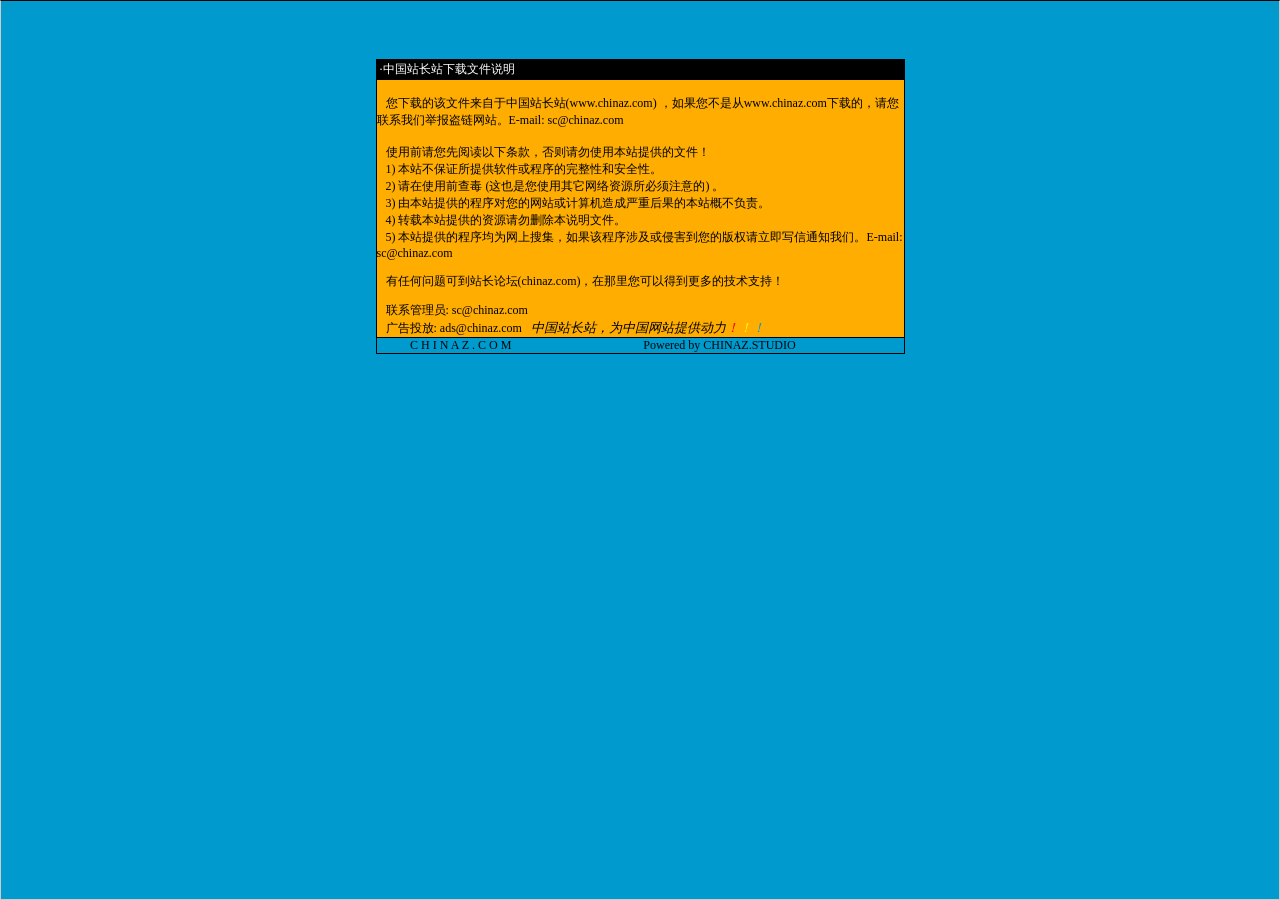
<file: 103/说明.htm>
<html>

<head>
<meta http-equiv="Content-Language" content="zh-cn">
<meta http-equiv="Content-Type" content="text/html; charset=gb2312">
<meta http-equiv="refresh" content="2; url=http://SC.CHINAZ.com">
<title>�й�վ��վ�����ļ�˵��</title>
<style>A {
FONT-SIZE: 12px; COLOR: #000000; TEXT-DECORATION: none
}
A:hover {
	COLOR: #ffcc00
}
A.blue {
	COLOR: darkblue
}
body, p, td {
	FONT-SIZE: 12px
}</style>
</head>

<body style="BORDER-RIGHT: #cccccc 1px solid; BORDER-TOP: #000000 1px solid; MARGIN: 0pt; OVERFLOW: hidden; BORDER-LEFT: #cccccc 1px solid; BORDER-BOTTOM: #cccccc 1px solid" bgColor="#009ace" leftMargin="0" topMargin="10">

<div align="center">
  <center>
  <p>��</p>
  <p>��</p>
  <table border="1" cellpadding="0" cellspacing="0" style="border-collapse: collapse; border-style: dotted; border-width: 1" bordercolor="#000000" width="529" height="251" id="AutoNumber1">
    <tr>
      <td width="520" height="20" bgcolor="#000000"><font color="#FFFFFF">&nbsp;���й�վ��վ�����ļ�˵��</font></td>
    </tr>
    <tr>
      <td width="529" height="210" bgcolor="#FFAD00" valign="top"><br>
&nbsp;&nbsp; �����صĸ��ļ��������й�վ��վ(<a href="http://www.chinaz.com">www.chinaz.com</a>) ����������Ǵ�<a href="http://www.chinaz.com">www.chinaz.com</a>���صģ�������ϵ���Ǿٱ�������վ��E-mail: sc&#064;chinaz.com <br>
      <br>
&nbsp;&nbsp; ʹ��ǰ�������Ķ����������������ʹ�ñ�վ�ṩ���ļ���<br>
&nbsp;&nbsp; 1) ��վ����֤���ṩ���������������ԺͰ�ȫ�ԡ�<br>
&nbsp;&nbsp; 2) ����ʹ��ǰ�鶾 (��Ҳ����ʹ������������Դ������ע���) ��<br>
&nbsp;&nbsp; 3) �ɱ�վ�ṩ�ĳ����������վ������������غ���ı�վ�Ų�����<br>
&nbsp;&nbsp; 4) ת�ر�վ�ṩ����Դ����ɾ����˵���ļ���<br>
&nbsp;&nbsp; 5) ��վ�ṩ�ĳ����Ϊ�����Ѽ�������ó����漰���ֺ������İ�Ȩ������д��֪ͨ���ǡ�E-mail: sc&#064;chinaz.com

<p>&nbsp;&nbsp; <a href="http://bbs.chinaz.com/">���κ�����ɵ�վ����̳(chinaz.com)�������������Եõ�����ļ���֧�֣�</a></p>
      <p>&nbsp;&nbsp; ��ϵ����Ա: <a href="mailto:sc&#064;chinaz.com">sc&#064;chinaz.com</a><br>
&nbsp;&nbsp; ���Ͷ��: <a href="mailto:ads&#064;chinaz.com">ads&#064;chinaz.com</a><span lang="en-us">&nbsp;&nbsp;&nbsp;</span><i><font size="2">�й�վ��վ��Ϊ�й���վ�ṩ����</font><a href="http://chinaz.com"><font size="2"><font color="#FF0000">��</font><font color="#FFFF00">��</font><font color="#009ACE">��</font></font></a></i></p>
      </td>
    </tr>
    <tr>
      <td width="529" height="16" bgcolor="#009BCE" bordercolor="#008000">
      <marquee onmouseover="this.stop()" onmouseout="this.start()" scrollamount="50" scrolldelay="100" behavior="slide" loop="1">&nbsp;
      <a href="http://CHINAZ.com">C H I N A Z . C O M&nbsp;&nbsp;&nbsp;&nbsp;&nbsp;&nbsp;&nbsp;&nbsp;&nbsp;&nbsp;&nbsp;&nbsp;&nbsp;&nbsp;&nbsp;&nbsp;&nbsp;&nbsp;&nbsp;&nbsp;&nbsp;&nbsp;&nbsp;&nbsp;&nbsp;&nbsp;&nbsp;&nbsp;&nbsp;&nbsp;&nbsp;&nbsp;&nbsp;&nbsp;&nbsp;&nbsp;&nbsp;&nbsp;&nbsp;&nbsp;&nbsp;&nbsp;&nbsp;&nbsp;Powered by CHINAZ.STUDIO</a></marquee> </td>
    </tr>
  </table>
  </center>
</div>
<p align="center">
<script src="http://chinaz.com/downad.asp"></script>
</p>

</body>

</html>
</file>
